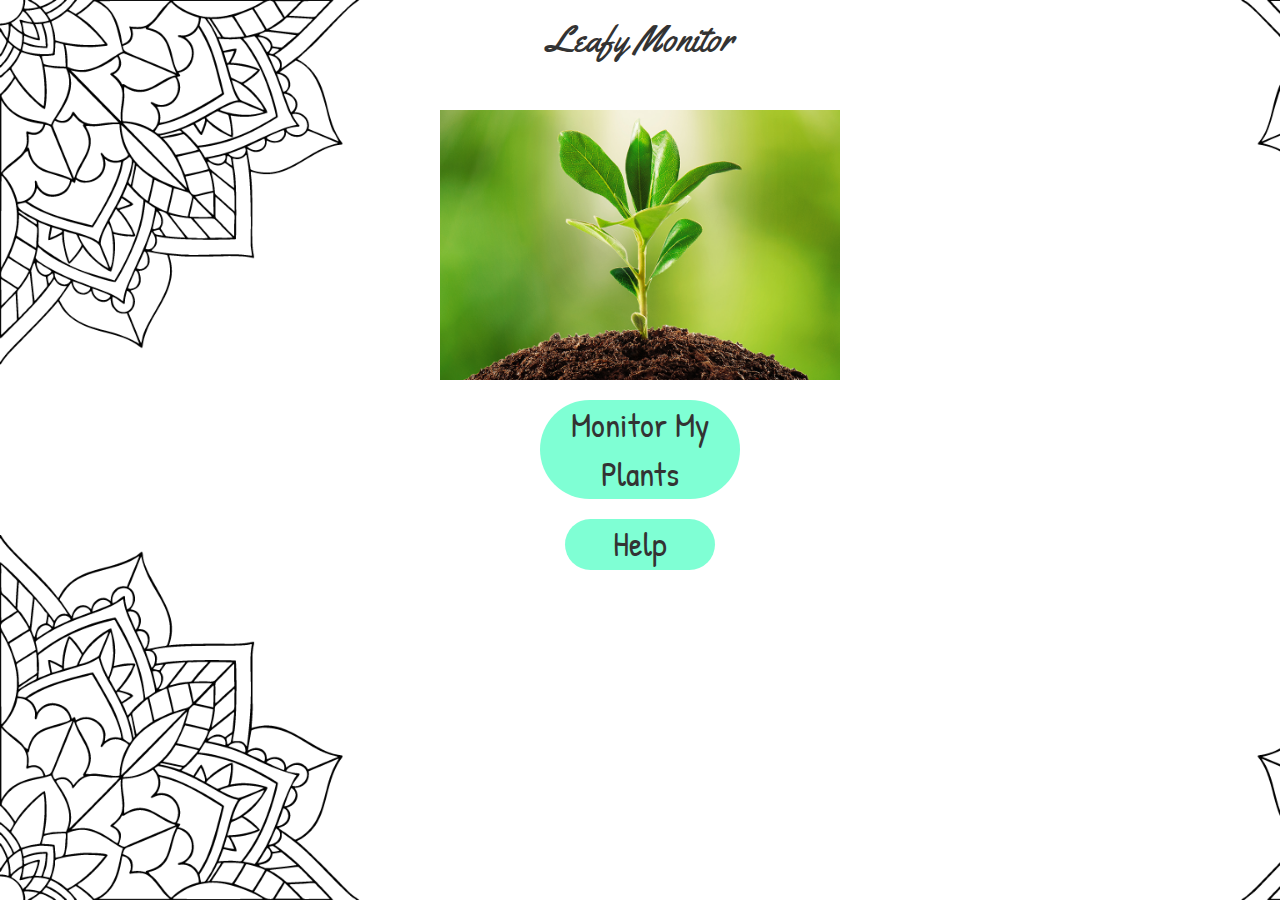
<file: index.html>
<html>
    <head>
        <title>Leafy Monitor</title>
        <link rel="preconnect" href="https://fonts.googleapis.com">
<link rel="preconnect" href="https://fonts.gstatic.com" crossorigin>
<link href="https://fonts.googleapis.com/css2?family=Patrick+Hand&family=Yellowtail&display=swap" rel="stylesheet">
        <link rel="preconnect" href="https://fonts.googleapis.com">
<link rel="preconnect" href="https://fonts.gstatic.com" crossorigin>
<link href="https://fonts.googleapis.com/css2?family=Yellowtail&display=swap" rel="stylesheet">
        <link href="https://fonts.googleapis.com/css?family=Yeon+Sung&display=swap" rel="stylesheet"><meta name="viewport" content="width=device-width, initial-scale=1">

<link rel="stylesheet" href="https://maxcdn.bootstrapcdn.com/bootstrap/3.4.0/css/bootstrap.min.css">
<script src="https://ajax.googleapis.com/ajax/libs/jquery/3.4.1/jquery.min.js"></script>
<script src="https://maxcdn.bootstrapcdn.com/bootstrap/3.4.0/js/bootstrap.min.js"></script>
        <link href="style.css" rel="stylesheet">
        <script src="home.js"></script>
    </head>
    <body>
        <center>
            <h1>Leafy Monitor</h1>
            <br><br>

<img src="plants green.jpeg" width="400px">
<br> <br>
<button id="monitor" onclick="monitor_plants()">Monitor My Plants</button>
<br><br>
<button id="help" onclick="help()">Help</button>
            
        </center>
        
    </body>
</html>
</file>
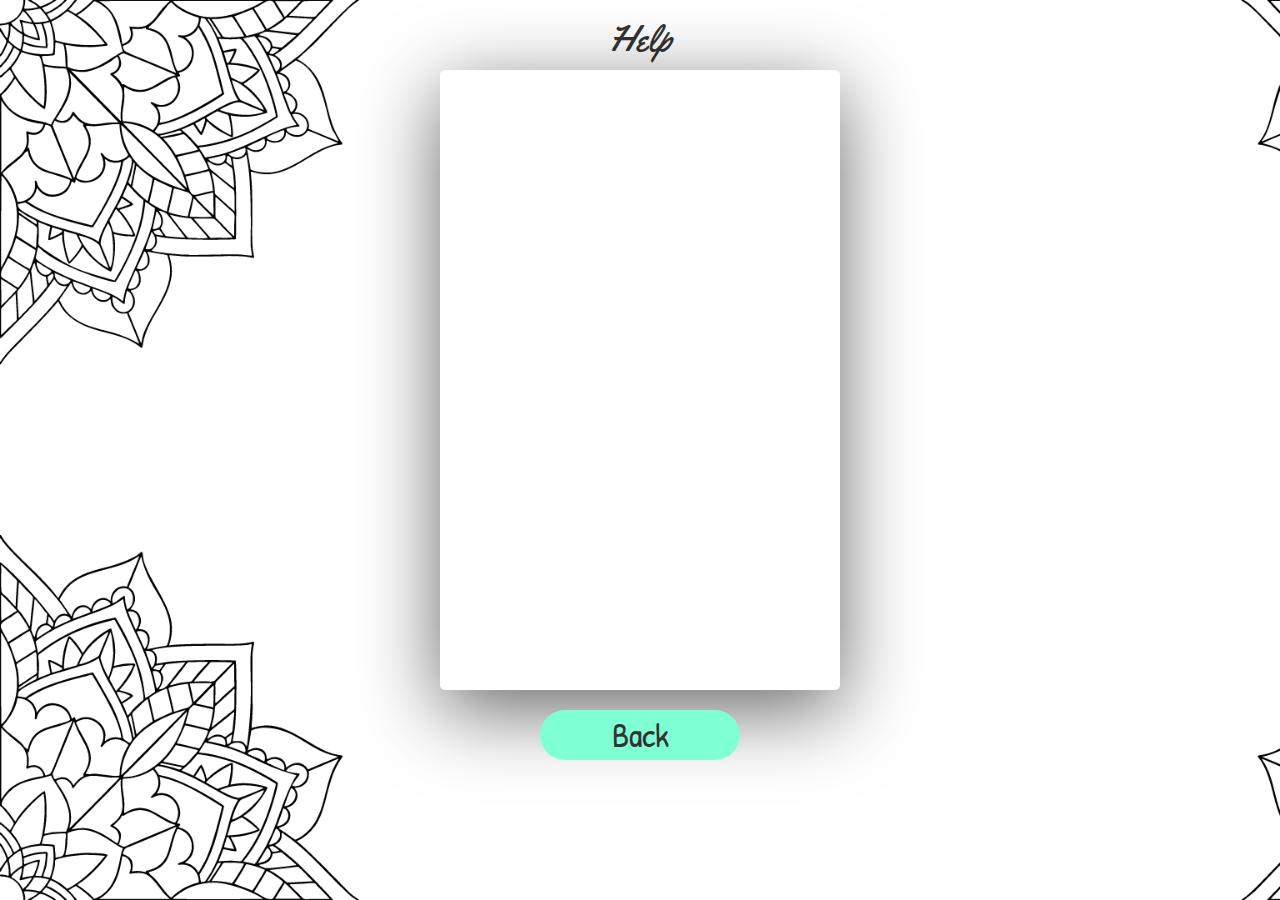
<file: help.html>
<html>
    <head>
        <title>Leafy Monitor</title>
        <link rel="preconnect" href="https://fonts.googleapis.com">
<link rel="preconnect" href="https://fonts.gstatic.com" crossorigin>
<link href="https://fonts.googleapis.com/css2?family=Patrick+Hand&family=Yellowtail&display=swap" rel="stylesheet">
        <link rel="preconnect" href="https://fonts.googleapis.com">
<link rel="preconnect" href="https://fonts.gstatic.com" crossorigin>
<link href="https://fonts.googleapis.com/css2?family=Yellowtail&display=swap" rel="stylesheet">
        <link href="https://fonts.googleapis.com/css?family=Yeon+Sung&display=swap" rel="stylesheet"><meta name="viewport" content="width=device-width, initial-scale=1">

<link rel="stylesheet" href="https://maxcdn.bootstrapcdn.com/bootstrap/3.4.0/css/bootstrap.min.css">
<script src="https://ajax.googleapis.com/ajax/libs/jquery/3.4.1/jquery.min.js"></script>
<script src="https://maxcdn.bootstrapcdn.com/bootstrap/3.4.0/js/bootstrap.min.js"></script>
        <link href="help.css" rel="stylesheet">
     
    </head>
    <body>
        <center>
        <h1>Help</h1>
        
        <iframe src="https://console.dialogflow.com/api-client/demo/embedded/f79a5e6a-7e1a-4c8e-ac35-a9e0c1b5a0c6
        " style="width: 400px;height: 620px;box-shadow: 0 20px 80px rgba(0,0,0,.6);border-radius: 5px;overflow: hidden;border: none;"></iframe>
        <br><br>
        <button id="back" onclick="back()">Back</button>
    </center>
    <script src="help.js"></script>
        </body>
</file>
<file: style.css>
#help{

    background-color:aquamarine;
    width: 150px;
    border-radius: 75px;
    border: none;
    font-family: 'Patrick Hand', cursive;
    font-size: 34px;
}
h1{
    font-family: 'Yellowtail', cursive;
}
#monitor{
    background-color:aquamarine;
    width: 200px;
    border-radius: 75px;
    border: none;
    font-family: 'Patrick Hand', cursive;
    font-size: 34px;
}

body{
background-image: url('mandala.png');
background-size: cover;
}
</file>
<file: help.css>
h1{
    font-family: 'Yellowtail', cursive;
}

body{
    background-image: url('mandala.png');

background-size: cover;
}
#back{
    background-color:aquamarine;
    width: 200px;
    border-radius: 75px;
    border: none;
    font-family: 'Patrick Hand', cursive;
    font-size: 34px;
}
</file>
